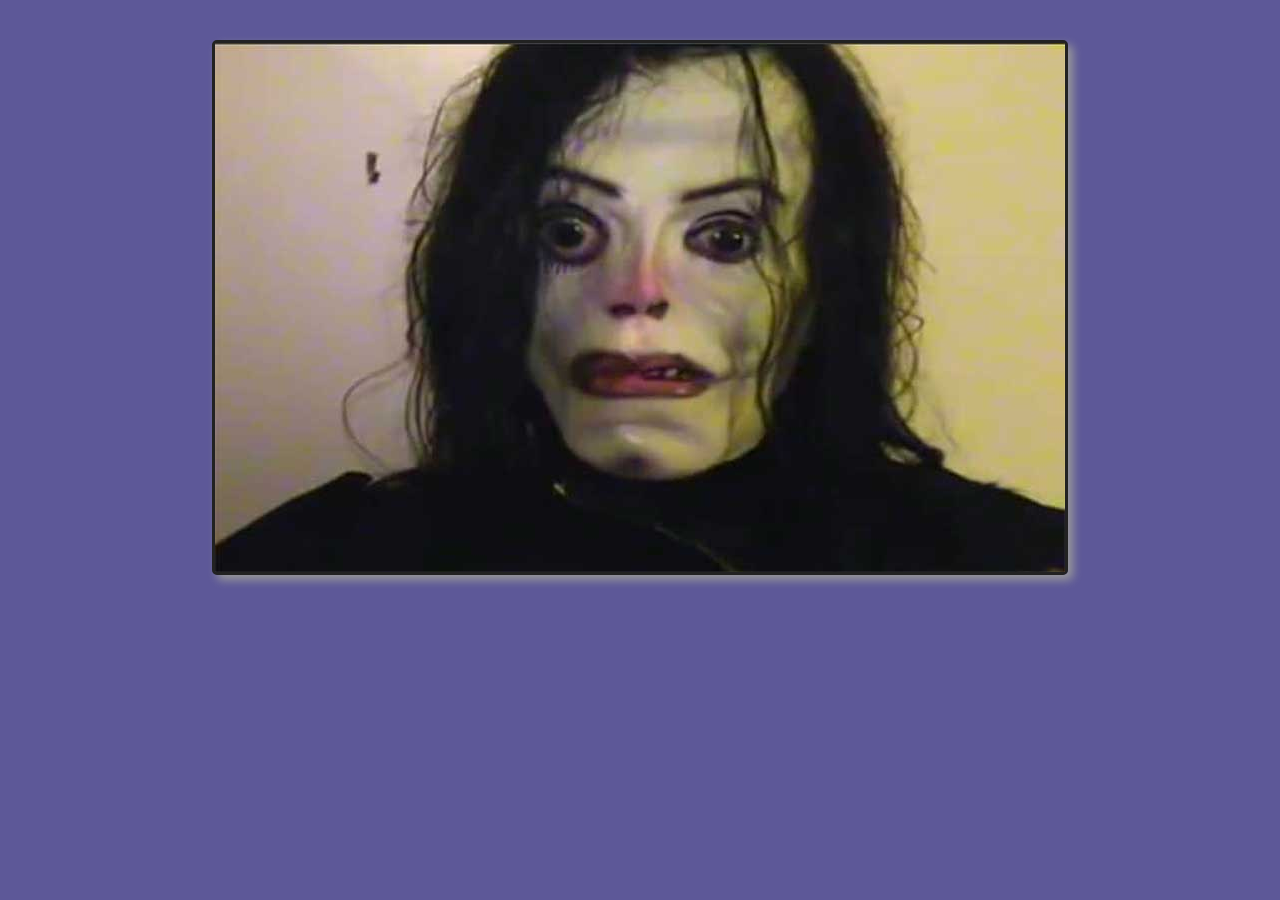
<file: index.html>
<!doctype html>
<html>
<head>
<meta charset="utf-8">
<title>El AYUWOKI xd</title>
<link rel="stylesheet" href="reset.css">
<link rel="stylesheet" href="index.css">
</head>
<body>
	<header id="Principal">
		
		<figure>
			<img src="ayuwoki.jpg">
		</figure>
	</header>
</body>
</html>
</file>
<file: index.css>
@font-face{
	font-family: 'Roboto';
	src:url(Roboto-Bold.ttf)
}
#Principal{
	/*background-color: #837DD1;*/
	width: 850.1px;
	margin: auto;
	padding: -5px;
	margin-top: 40px;
	border: 3px solid;
	border-radius: 5px ;
	box-shadow:#999 5px 5px 10px;
	background: -moz-linear-gradient(left,#5D5898,#837DD1);
	background: -webkit-linear-gradient(left,#5D5898,#837DD1);
	/*-moz-transform:scale(1,-1);*/
	/*-moz-transform:rotate(360deg);*/
	/*-moz-transform:skew(20deg);*/
	-moz-transition: -moz-transform 0.2s ease 0.001s;
}
body{
	background-color: #5D5898;
}
#Principal:hover{
	-moz-transform:scale(1.1);
}
#Titulo{
	text-align: center;
	margin: 5px;
	font-family: 'Roboto';
	font-size: 2em;
	font-weight: bold;
	text-shadow: #fff 0.1px 0.1px 10px;
}
</file>
